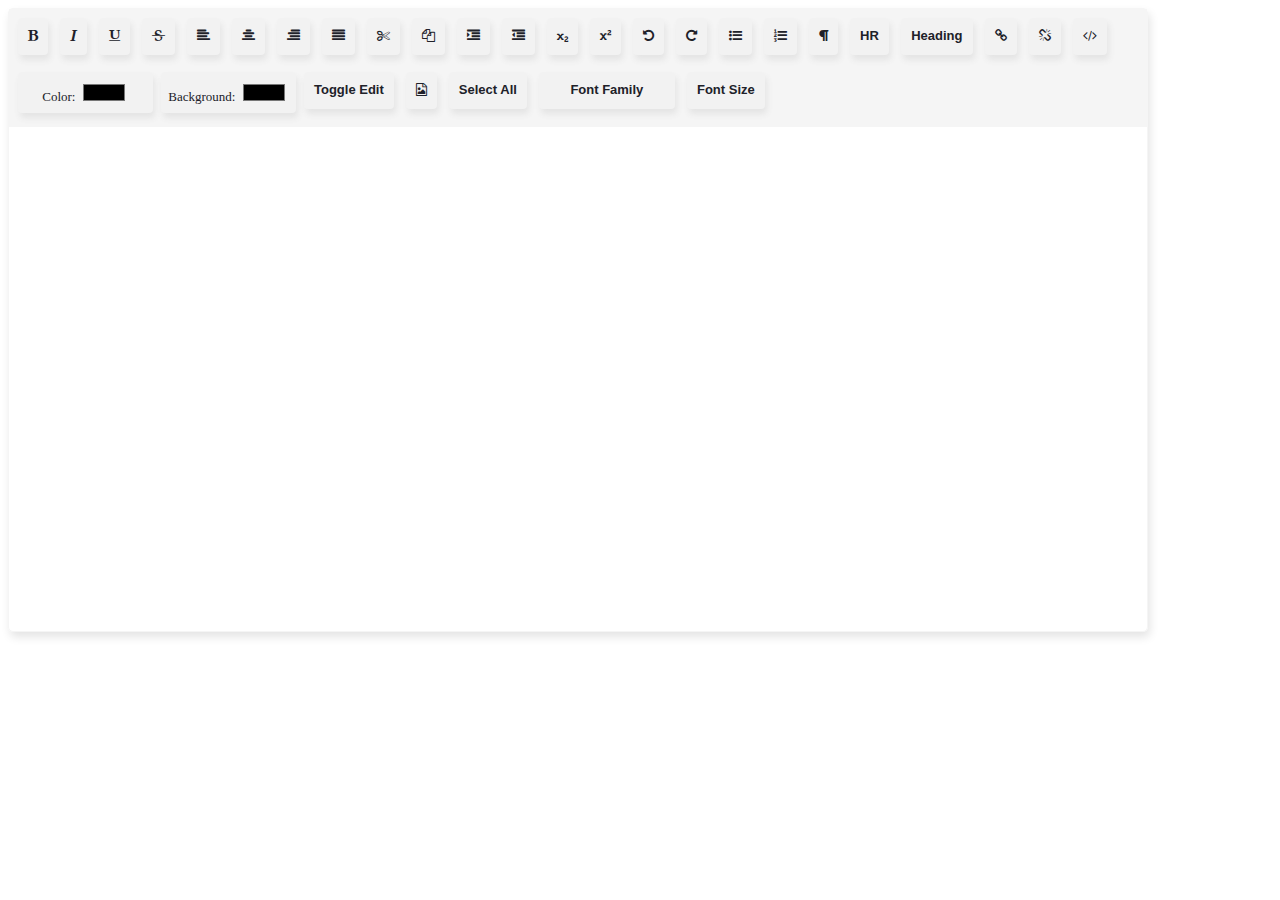
<file: editor/index.html>
<!DOCTYPE html>
<html>

<head>
    <meta charset="UTF-8">
    <title>Rich text editor in js</title>
    <link href="favicon.ico" rel="icon" type="image/x-icon" />
    <link rel="stylesheet" type="text/css" href="css/styles.css">
    <link rel="stylesheet" type="text/css" href="css/font-awesome.min.css">
</head>

<body>
    <div class="container">
        <div class="nav">
            <button data-tooltip="bold" class="tooltip button -regular" onclick="execCmd('bold');"><i class="fa fa-bold"></i></button>
            <button data-tooltip="italic" class="tooltip button -regular" onclick="execCmd('italic');"><i class="fa fa-italic"></i></button>
            <button data-tooltip="underline" class="tooltip button -regular" onclick="execCmd('underline');"><i class="fa fa-underline"></i></button>
            <button data-tooltip="strikeThrough" class="tooltip button -regular" onclick="execCmd('strikeThrough');"><i class="fa fa-strikethrough"></i></button>
            <button data-tooltip="align left" class="tooltip button -regular" onclick="execCmd('justifyLeft');"><i class="fa fa-align-left"></i></button>
            <button data-tooltip="align center" class="tooltip button -regular" onclick="execCmd('justifyCenter');"><i class="fa fa-align-center"></i></button>
            <button data-tooltip="align right" class="tooltip button -regular" onclick="execCmd('justifyRight');"><i class="fa fa-align-right"></i></button>
            <button data-tooltip="align justify" class="tooltip button -regular" onclick="execCmd('justifyFull');"><i class="fa fa-align-justify"></i></button>
            <button data-tooltip="cut" class="tooltip button -regular" onclick="execCmd('cut');"><i class="fa fa-cut"></i></button>
            <button data-tooltip="copy" class="tooltip button -regular" onclick="execCmd('copy');"><i class="fa fa-copy"></i></button>
            <button data-tooltip="indent" class="tooltip button -regular" onclick="execCmd('indent');"><i class="fa fa-indent"></i></button>
            <button data-tooltip="dedent" class="tooltip button -regular" onclick="execCmd('outdent');"><i class="fa fa-dedent"></i></button>
            <button data-tooltip="subscript" class="tooltip button -regular" onclick="execCmd('subscript');"><i class="fa fa-subscript"></i></button>
            <button data-tooltip="superscript" class="tooltip button -regular" onclick="execCmd('superscript');"><i class="fa fa-superscript"></i></button>
            <button data-tooltip="undo" class="tooltip button -regular" onclick="execCmd('undo');"><i class="fa fa-undo"></i></button>
            <button data-tooltip="redo" class="tooltip button -regular" onclick="execCmd('redo');"><i class="fa fa-repeat"></i></button>
            <button data-tooltip="unordered list" class="tooltip button -regular" onclick="execCmd('insertUnorderedList');"><i class="fa fa-list-ul"></i></button>
            <button data-tooltip="ordered list" class="tooltip button -regular" onclick="execCmd('insertOrderedList');"><i class="fa fa-list-ol"></i></button>
            <button data-tooltip="paragraph" class="tooltip button -regular" onclick="execCmd('bold');"><i class="fa fa-paragraph"></i></button>
            <button data-tooltip="horizontal rule" class="tooltip button -regular" onclick="execCmd('insertHorizontalRule');">HR</button>
            <select data-tooltip="heading" class="tooltip button -regular" onchange="execCommandWithArg('formatBlock',this.value)">
                <option value="">Heading</option>
                <option value="H1">H1</option>
                <option value="H2">H2</option>
                <option value="H3">H3</option>
                <option value="H4">H4</option>
                <option value="H5">H5</option>
                <option value="H6">H6</option>
            </select>
            <button data-tooltip="create link" class="tooltip button -regular" onclick="execCommandWithArg('createLink',prompt('Enter a URL','http://'));"><i class="fa fa-link"></i></button>
            <button data-tooltip="remove link" class="tooltip button -regular" onclick="execCmd('unlink');"><i class="fa fa-unlink"></i></button>
            <button data-tooltip="show source code" class="tooltip button -regular" onclick="toggleSource();"><i class="fa fa-code"></i></button>
            <button data-tooltip="toggle edit" class="tooltip button -regular" onclick="toggleEdit();">Toggle Edit</button>
            <button data-tooltip="insert image" class="tooltip button -regular" onclick="execCommandWithArg('insertImage',prompt('Enter the image URL',''));"><i class="fa fa-file-image-o"></i></button>
            <button data-tooltip="select all" class="tooltip button -regular" onclick="execCmd('selectAll');">Select All</button>
            <div class="button -regular inp">
                <label for="color">Color:</label>
                <input id="color" data-tooltip="color" class="tooltip inpColor" type="color" onchange="execCommandWithArg('foreColor',this.value)">
            </div>
            <div class="button -regular inp">
                <label for="background">Background:</label>
                <input id="background" data-tooltip="background" class="tooltip inpColor" type="color" onchange="execCommandWithArg('hiliteColor',this.value)">
            </div>
            <select data-tooltip="font name" class="tooltip button -regular" onchange="execCommandWithArg('fontName',this.value)">
                <option value="">Font family</option>
                <option value="Arial">Arial</option>
                <option value="Comic Sans MS">Comic Sans MS</option>
                <option value="Courier">Courier</option>
                <option value="Georgia">Georgia</option>
                <option value="Tahoma">Tahoma</option>
                <option value="Roboto">Roboto</option>
                <option value="Ubuntu">Ubuntu</option>
                <option value="Times New Roman">Times New Roman</option>
                <option value="Verdana">Verdana</option>
            </select>
            <select data-tooltip="font size" class="tooltip button -regular" onchange="execCommandWithArg('fontSize',this.value)">
                <option value="">Font size</option>
                <option value="1">1</option>
                <option value="2">2</option>
                <option value="3">3</option>
                <option value="4">4</option>
                <option value="5">5</option>
                <option value="6">6</option>
                <option value="7">7</option>
            </select>
        </div>
        <iframe name="richTextField" style="width: 1000px;height: 500px;"></iframe>
    </div>
    <script src="js/app.js"></script>
</body>

</html>
</file>
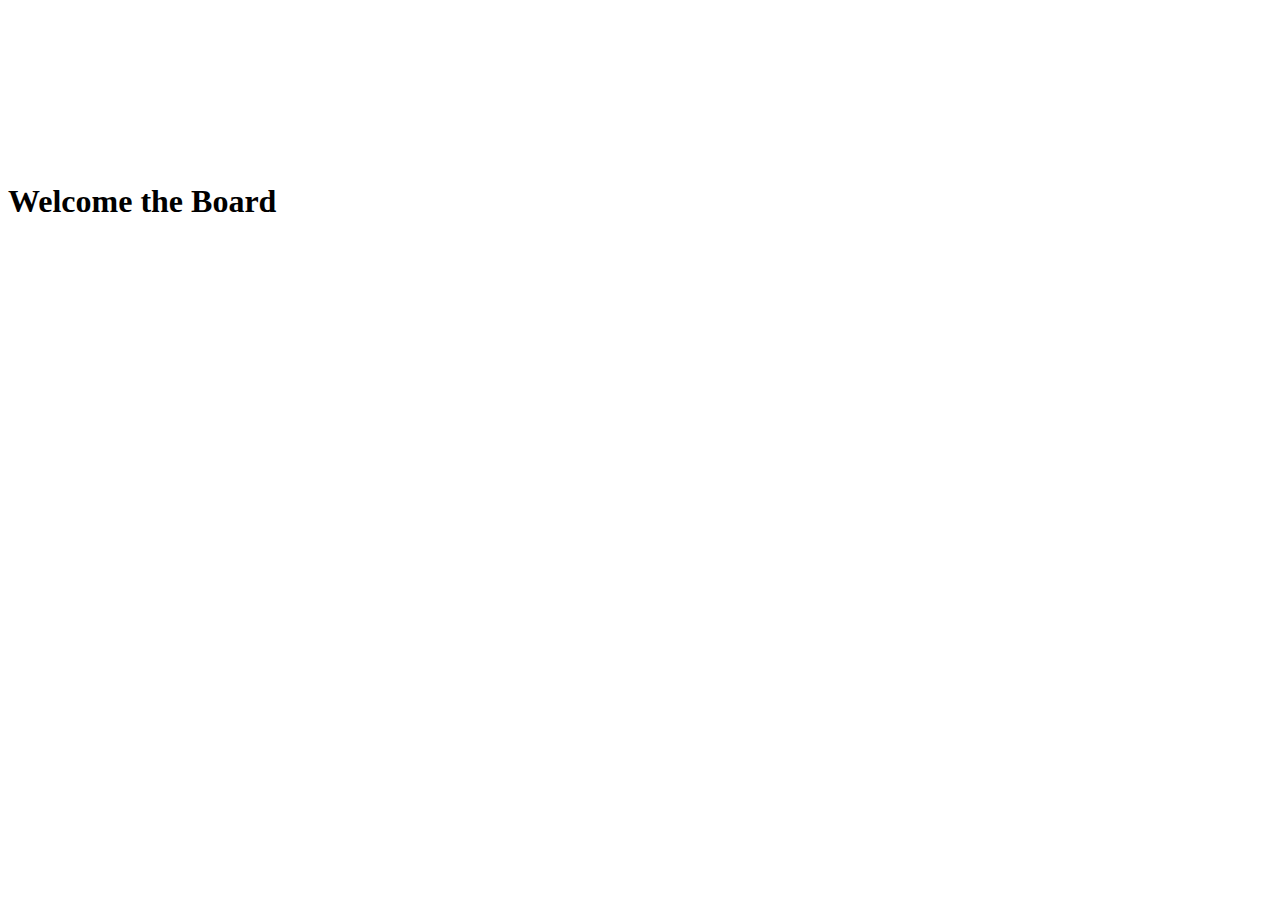
<file: contents/new.html>
<!DOCTYPE html>
<html lang="en">
<head>
  <meta charset="UTF-8">
  <meta http-equiv="X-UA-Compatible" content="IE=edge">
  <meta name="viewport" content="width=device-width, initial-scale=1.0">
  <link rel="stylesheet" href="sty.css">
  <title>Video</title>
</head>
<body>
  <div class="maincls">
    <div class="vidframe"><iframe class="frame" src="https://www.youtube.com/embed/oczbcCxSOHA" title="YouTube video player" frameborder="0" allow="accelerometer; autoplay; clipboard-write; encrypted-media; gyroscope; picture-in-picture" allowfullscreen></iframe></div>
    <div class="board">
      <h1>Welcome the Board</h1>
    </div>
  </div>
</body>
</html>
</file>
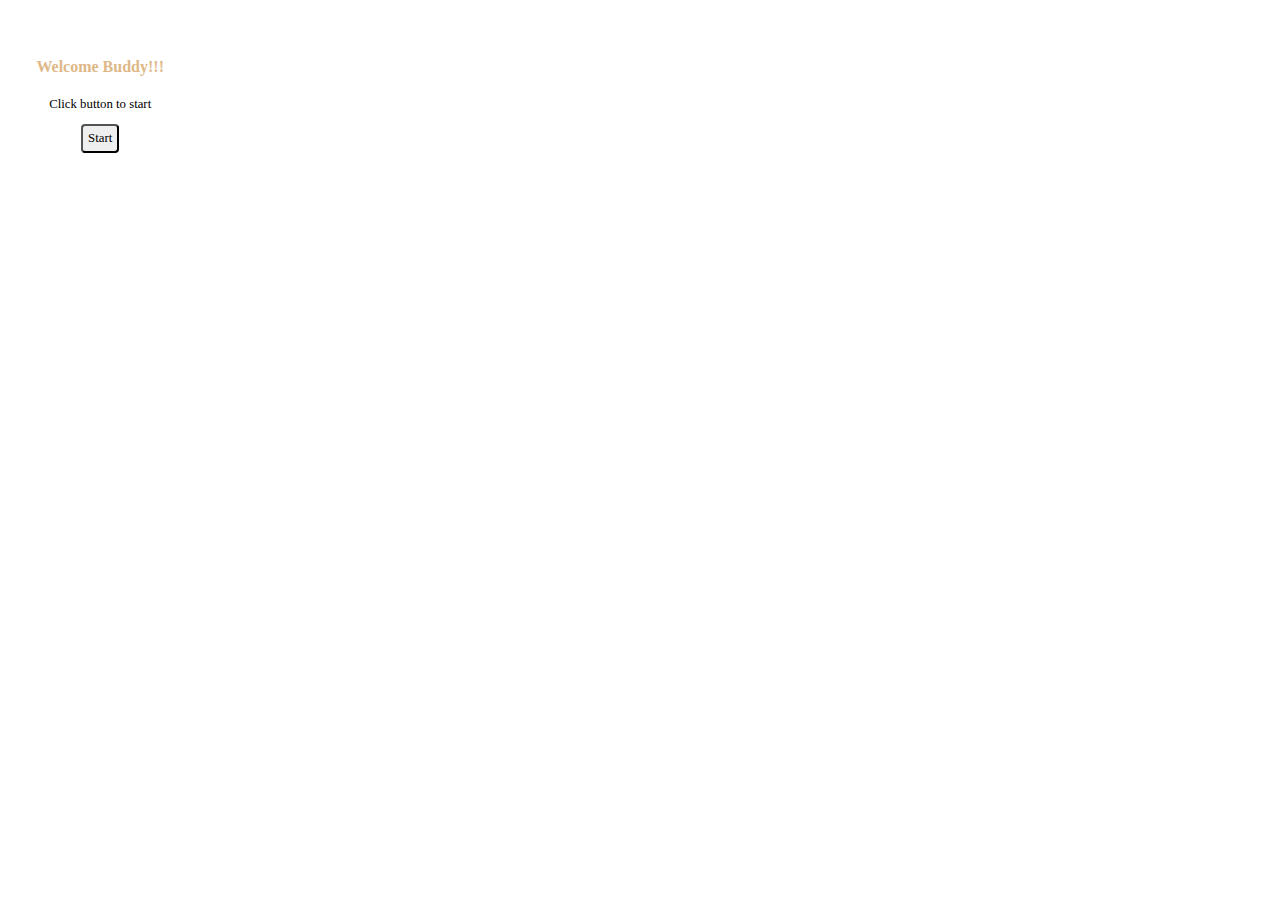
<file: popup/welcome.html>
<!DOCTYPE html>
<html lang="en">
<head>
  <meta charset="UTF-8">
  <meta http-equiv="X-UA-Compatible" content="IE=edge">
  <meta name="viewport" content="width=device-width, initial-scale=1.0">
  <title>Hey</title>
  <link rel="stylesheet" href="welcome.css">
  <script src="event.js"></script>
</head>
<body>
  <div class="big-c">
    <h1 class="title">Welcome Buddy!!!</h1>
    <p class="subtitle">Click button to start</p>
     <button class="btn" id="start">Start</button> 
  </div>
</body>
</html>
</file>
<file: editor/css/styles.css>
html {
  overflow: hidden;
}
iframe {
  border: none;
  margin: 0;
}

.container {
  width: 90%;
  border: 1px solid #f5f5f5;
  border-radius: 5px;
  box-shadow: 2px 5px 10px #e4e4e4;
}

.nav {
  background: whitesmoke;
  padding: 5px;
}

.button {
  /*overflow: hidden;*/
  margin: 4px;
  padding: 10px 10px;
  cursor: pointer;
  -webkit-user-select: none;
  -moz-user-select: none;
  -ms-user-select: none;
  user-select: none;
  transition: all 150ms linear;
  text-align: center;
  white-space: nowrap;
  text-decoration: none !important;
  text-transform: none;
  text-transform: capitalize;
  color: #fff;
  border: 0 none;
  border-radius: 4px;
  font-size: 13px;
  font-weight: 500;
  line-height: 1.3;
  -webkit-appearance: none;
  -moz-appearance: none;
  appearance: none;
  justify-content: center;
  align-items: center;
  flex: 0 0 160px;
  box-shadow: 2px 5px 6px #e4e4e4;
}

.button:hover {
  transition: all 150ms linear;
  opacity: 0.85;
}

.button:active {
  transition: all 150ms linear;
  opacity: 0.75;
}

.button:focus {
  outline: 1px dotted #959595;
  outline-offset: -4px;
}

.button.-regular {
  color: #202129;
  margin-bottom: 13px;
  background-color: #f2f2f2;
}

.button.-regular:hover {
  color: #202129;
  background-color: #e1e2e2;
  opacity: 1;
}

.button.-regular:active {
  background-color: #d5d6d6;
  opacity: 1;
}

.inpColor {
  background-color: #f2f2f2;
  border: none;
}

.tooltip {
  position: relative;
  color: #3b627e;
  font-weight: bolder;
  cursor: pointer;
}

.tooltip:hover::before {
  content: "";
  border: solid transparent;
  border-bottom-color: rgb(86, 85, 85);
  border-width: 10px;
  position: absolute;
  top: 20px;
}

.tooltip:hover::after {
  content: attr(data-tooltip);
  position: absolute;
  min-width: 38px;
  font-weight: 100;
  line-height: 1.3em;
  margin: 0;
  color: #f5f5f5;
  background-color: rgb(86, 85, 85);
  padding: 15px;
  border-radius: 5px;
  left: -39%;
  top: 40px;
  z-index: 1;
  font-size: 0.7em;
}

.inp {
  width: 121px;
  float: left;
  padding: 7px;
}
</file>
<file: contents/sty.css>
.new-button {
  background: green;
  z-index: 100;
  margin: 0 auto;
  position: absolute;
}

/* The Modal (background) */
.modal {
  display: none; /* Hidden by default */
  position: fixed; /* Stay in place */
  z-index: 1000000; /* Sit on top */
  left: 0;
  top: 0;
  width: 100vw; /* Full width */
  height: 100vh; /* Full height */
  overflow: auto; /* Enable scroll if needed */
  background-color: rgb(0, 0, 0); /* Fallback color */
  background-color: rgba(0, 0, 0, 0.4); /* Black w/ opacity */
}

#my-video-frame {
  height: 100%;
  width: 98%;
}

/* Modal Content/Box */
.modal-content {
  background-color: #fefefe;
  padding: 20px;
  border: 1px solid #888;
  height: 100vh;
  width: 100vw; /* Could be more or less, depending on screen size */

  display: grid;
  grid-template-columns: 1fr 1fr;
}

/* The Close Button */
.close {
  color: #aaa;
  /* float: right; */
  font-size: 28px;
  font-weight: bold;
}

.close:hover,
.close:focus {
  color: black;
  text-decoration: none;
  cursor: pointer;
}

.if.container {
  background-color: red;
}
</file>
<file: popup/welcome.css>
.big-c {
  width: 130px;
  height: 130px;
  display: flex;
  flex-direction: column;
  align-items: center;
  justify-content: center;
  padding: 1.7rem;
  font-family: "Montserrat";
}
.title {
  font-size: 1rem;
  color: burlywood;
  margin-bottom: 0.5rem;
}
.subtitle {
  font-family: inherit;
  font-size: 0.8rem;
}
.btn {
  font-family: inherit;
  font-size: 0.8rem;
  padding: 5px;
  outline: none;
  cursor: pointer;
  border-radius: 4px;
}
</file>
